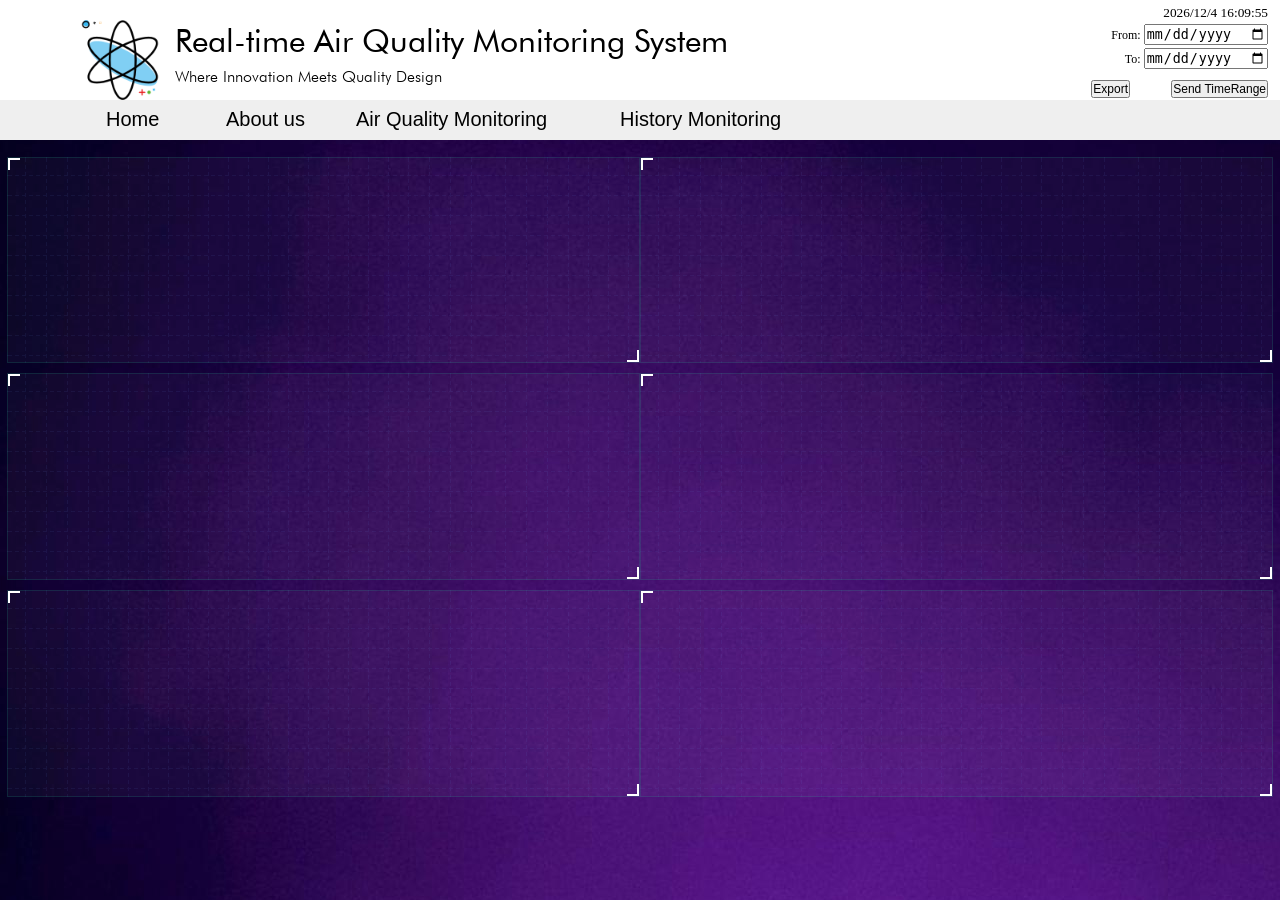
<file: template/admin.html>
<!DOCTYPE html>
<html>
  <head>
    <meta charset="UTF-8" />
    <meta name="viewport" content="width=device-width, initial-scale=1.0" />
    <!--Browser Bar Name-->
    <title>HKSTP</title>
    <!--Browser Bar Favicon Image-->
    <!--rel 可以是任何值，主要是说明后面的href是什么作用-->
    <link rel="icon" href="../images/browserfavicon.ico" />
    <!--Link to .css file-->
    <link rel="stylesheet" href="../css/admin.css" />
  </head>

  <!--Html body will load function draw() in hist_model.js-->
  <body>
    <!--JS Third Party Liba: Flexible.js for resizing all the elements-->
    <script src="../js/flexible/flexible.js"></script>
    <!--JS Third Party Liba: JQuery -->
    <script src="../js/jquery/jquery.js"></script>
    <script src="http://www.itxst.com/package/jquery-3.3.1/jquery.js"></script>
    <!--JS Third Party Liba: Echart -->
    <script src="../js/echart/echarts.min.js"></script>
    <!--JS Homemade: RealTime Display -->
    <script src="../js/time/realtime.js"></script>
    <!-- Header -->
    <!--navBar is a class, while navBarHome is a tag, they hv different in historyData.less-->
    <!-- refreshhistNodex() are called in histOpt.js -->
    <header>
      <p class="heading1">Real-time Air Quality Monitoring System</p>
      <p class="heading2">Where Innovation Meets Quality Design</p>
      <img class="tech-box" src="../images/front_tech.png" />
      <div class="time"></div>
      <div class="navBar">
        <navBarHome>Home</navBarHome>
        <navBarUs>About us</navBarUs>
        <navBarAir>Air Quality Monitoring</navBarAir>
        <div class="dropdown">
          <div class="dropbtn" , id="navBarHistory">History Monitoring</div>
          <div class="dropdown-content">
            <span class="node" onClick="refreshhistNode1()">Node 1</span>
            <span class="node" onClick="refreshhistNode2()">Node 2</span>
            <span class="node" onClick="refreshhistNode3()">Node 3</span>
            <span class="node" onClick="refreshhistNode4()">Node 4</span>
            <span class="node" onClick="refreshhistOverall()">Overall</span>
          </div>
        </div>
      </div>

      <!--Time From Container to enter starting date; Time To Container to enter end date-->
      <!--This id='from' input value and id='to' input value will be obtained in selecttime.js-->
      <!--Aftering obtaining "from" and "to" value in selecttime.js, they will be called in histOpt.js by triggering sendTimeRange() function in historyData.html-->
      <div class="timeFromContainer">
        <label for="from">From:</label>
        <input
          type="date"
          id="from"
          placeholder="dd/mm/yyyy"
        /><!--Starting date belongs to <input id="from">; Data structure is date -->
      </div>
      <div class="timeToContainer">
        <label for="to">To:</label>
        <input
          type="date"
          id="to"
          placeholder="dd/mm/yyyy"
        /><!--End date belongs to <input id="to">; Data structure is date -->
      </div>
      <button class="timeButton" onClick="sendTimeRange()">
        Send TimeRange
      </button>
      <!--sendTimeRange() function is in hist_opt.js -->
      <button class="exportButton" onClick="exportOnClick()">Export</button>
    </header>

    <!-- Mainbox includes 3 columns-->
    <div class="mainbox">
      <!--column 1-->
      <!--Size are tuned in historyData.css with respect to the class, or id-->
      <!--class="panel hydrogen" means it will inheritate both panel class and hydrogen class
          but for now it doesnt have hydrogen class in dataVis.css, only has panel class.
          hydrogen class is used as document.querySelector in js/history/histChart/histNode1/histH1.js-->
      <div class="column1">
        <div class="panel hydrogen">
          <div class="chart"></div>
          <div class="panel-footer"></div>
          <!-- 这个是图表上那些白色的角-->
        </div>
        <!--Nitrogen Dioxide-->
        <div class="panel nitrogenOxide">
          <div class="chart"></div>
          <div class="panel-footer"></div>
        </div>
        <!--Formaldehyde-->
        <div class="panel fa">
          <div class="chart"></div>
          <div class="panel-footer"></div>
        </div>
      </div>

      <!--column 2-->
      <div class="column1">
        <!--Toluene-->
        <div class="panel tol">
          <div class="chart"></div>
          <div class="panel-footer"></div>
        </div>
        <!--Temperature-->
        <div class="panel temp">
          <div class="chart"></div>
          <div class="panel-footer"></div>
        </div>
        <!--Humidity-->
        <div class="panel humid">
          <div class="chart"></div>
          <div class="panel-footer"></div>
        </div>
      </div>
    </div>

    <!--JS Homemade: History-->
    <!--JS Homemade: obtain two timestamps of from and to in the input window of time in html-->
    <script src="../js/time/selecttime.js"></script>
    <!--JS Declaring Variables for hist_ops.js and postHist.js-->
    <script src="../history/histOpt/histVariable.js"></script>
    <!--JS Ajax Post request for history Data-->
    <script src="../history/histOpt/histPost.js"></script>
    <!--JS History Display Function Operation-->
    <script src="../history/histOpt/histOpt.js"></script>
    <!--JS declaring History Export Function Operation-->
    <script src="../history/histExport/exportVariable.js"></script>
    <!--JS History Export Operation-->
    <script src="../history/histExport/exportOpt.js"></script>

    <!--JS History Echart Node 1-->
    <script src="../history/histChart/histNode1/histH1.js"></script>
    <script src="../history/histChart/histNode1/histNOT1.js"></script>
    <script src="../history/histChart/histNode1/histFA1.js"></script>
    <script src="../history/histChart/histNode1/histTol1.js"></script>
    <script src="../history/histChart/histNode1/histTemp1.js"></script>
    <script src="../history/histChart/histNode1/histHumid1.js"></script>
    <!--JS History Echart Node2-->
    <script src="../history/histChart/histNode2/histH2.js"></script>
    <script src="../history/histChart/histNode2/histNOT2.js"></script>
    <script src="../history/histChart/histNode2/histFA2.js"></script>
    <script src="../history/histChart/histNode2/histTol2.js"></script>
    <script src="../history/histChart/histNode2/histTemp2.js"></script>
    <script src="../history/histChart/histNode2/histHumid2.js"></script>
    <!--JS History Echart Node3-->
    <script src="../history/histChart/histNode3/histH3.js"></script>
    <script src="../history/histChart/histNode3/histNOT3.js"></script>
    <script src="../history/histChart/histNode3/histFA3.js"></script>
    <script src="../history/histChart/histNode3/histTol3.js"></script>
    <script src="../history/histChart/histNode3/histTemp3.js"></script>
    <script src="../history/histChart/histNode3/histHumid3.js"></script>
    <!--JS History Echart Node4-->
    <script src="../history/histChart/histNode4/histH4.js"></script>
    <script src="../history/histChart/histNode4/histNOT4.js"></script>
    <script src="../history/histChart/histNode4/histFA4.js"></script>
    <script src="../history/histChart/histNode4/histTol4.js"></script>
    <script src="../history/histChart/histNode4/histTemp4.js"></script>
    <script src="../history/histChart/histNode4/histHumid4.js"></script>
    <!--JS History Overall Nodes Data Processing for Echart Display-->
    <script src="../history/histChart/overall/overallhistProcH.js"></script>
    <script src="../history/histChart/overall/overallhistProcNOT.js"></script>
    <script src="../history/histChart/overall/overallhistProcFA.js"></script>
    <script src="../history/histChart/overall/overallhistProcTol.js"></script>
    <script src="../history/histChart/overall/overallhistProcTemp.js"></script>
    <script src="../history/histChart/overall/overallhistProcHumid.js"></script>
    <!--JS History Overall Nodes Echart Display-->
    <script src="../history/histChart/overall/overallhistH.js"></script>
    <script src="../history/histChart/overall/overallhistNOT.js"></script>
    <script src="../history/histChart/overall/overallhistFA.js"></script>
    <script src="../history/histChart/overall/overallhistTol.js"></script>
    <script src="../history/histChart/overall/overallhistTemp.js"></script>
    <script src="../history/histChart/overall/overallhistHumid.js"></script>
  </body>
</html>
</file>
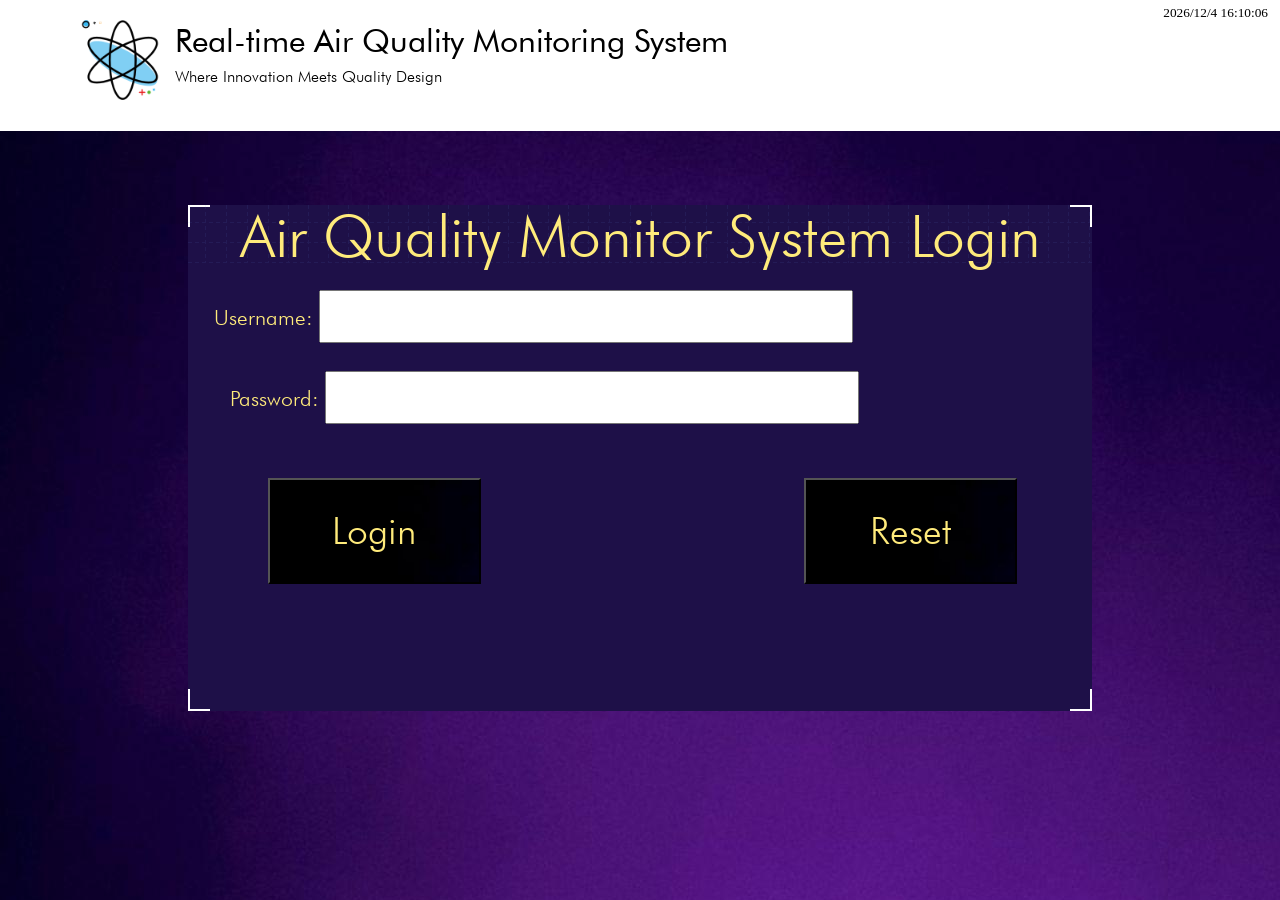
<file: template/login.html>
<!DOCTYPE html>
<html>
  <head>
    <meta charset="UTF-8" />
    <meta name="viewport" content="width=device-width, initial-scale=1.0" />
    <!--Browser Bar Name-->
    <title>HKSTP</title>
    <!--Browser Bar Favicon Image-->
    <!--rel 可以是任何值，主要是说明后面的href是什么作用-->
    <link rel="icon" href="../images/browserfavicon.ico" />
    <!--Link to .css file-->
    <link rel="stylesheet" href="../css/login.css" />
  </head>

  <!--Html body will load function draw() in hist_model.js-->
  <body>
    <!--JS Third Party Liba: Flexible.js for resizing all the elements-->
    <script src="../js/flexible/flexible.js"></script>
    <!--JS Homemade: RealTime Display -->
    <script src="../js/time/realtime.js"></script>
    <!-- Header -->

    <header>
      <p class="heading1">Real-time Air Quality Monitoring System</p>
      <p class="heading2">Where Innovation Meets Quality Design</p>
      <img class="tech-box" src="../images/front_tech.png" />
      <div class="time"></div>
    </header>

    <!-- Mainbox includes 3 columns-->
    <div class="mainbox">
      <div class="column1"></div>
      <div class="column2">
        <div class="loginPanel">
          <div class="panelTitle">Air Quality Monitor System Login</div>
          <div class="formPanel" id="form-div">
            <form id="login" method="post" action="/login">
              <label class="usrLabel" for="username">Username: </label>
              <input
                type="text"
                class="username"
                id="username"
                name="username"
              /><br /><br /><br />
              <label class="pwLabel" for="password">Password: </label>
              <input id="password" class="password" name="password" /><br />
              <input type="submit" class="logBtn" value="Login" />
              <input type="reset" class="resetBtn" value="Reset" />
            </form>
          </div>
          <div class="panel-footer"></div>
        </div>
      </div>
      <div class="column3"></div>
    </div>

    <script type="text/javascript">
      //Stopping ppl from viewing console
      /* document.addEventListener(
        "contextmenu",
        function (e) {
          e.preventDefault();
        },
        false
      );
      document.addEventListener("keydown", function (e) {
        // USE THIS TO DISABLE CONTROL AND ALL FUNCTION KEYS
        // if (e.ctrlKey || (e.keyCode>=112 && e.keyCode<=123)) {
        // THIS WILL ONLY DISABLE CONTROL AND F12
        if (e.ctrlKey || e.keyCode == 123) {
          e.stopPropagation();
          e.preventDefault();
        }
      });*/
    </script>
  </body>
</html>
</file>
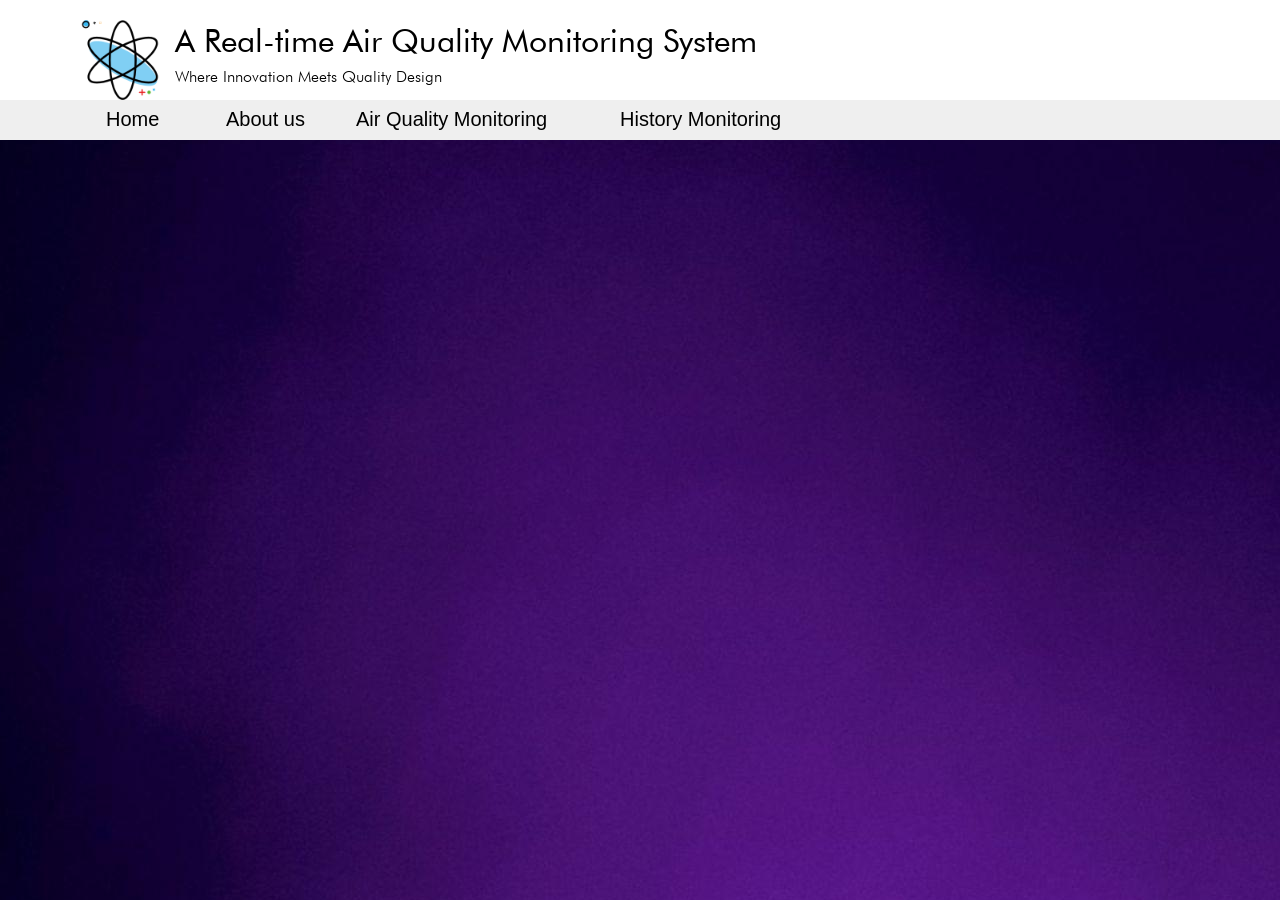
<file: template/testDropdown.html>
<!DOCTYPE html>
  <head>
    <!--Set Encoding Format-->
    <meta charset="UTF-8"/>
    <meta name="viewport" content="width=device-width, initial-scale=1.0" />
    <!--Browser Bar Name-->
    <title>HKSTP</title>
    <!--Link to Browser Bar Favicon Image-->
    <!--rel 可以是任何值，主要是说明后面的href是什么作用-->
    <link rel="icon" href="../images/browserfavicon.ico">
    <!--Link to .css file-->
    <link rel="stylesheet" href="../css/testDropdown.css" />
  </head>

  <body>
  <header>
    <img class="tech-box" src="../images/front_tech.png">
    <p class="heading1">A Real-time Air Quality Monitoring System</p>
    <p class="heading2">Where Innovation Meets Quality Design</p>
    <div class="time"></div>
    <div class="navBar">
        <navBarHome>Home</navBarHome> 
        <navBarUs>About us</navBarUs>
        <navBarAir>Air Quality Monitoring</navBarAir>
        <div class="dropdown">
          <div class="dropbtn" id="navBarHistory">History Monitoring</div>
          <div class="dropdown-content">
            <span class="node">F1</span>
            <span class="node">F2</span>
            <!-- <a href="https://www.youtube.com/" class="node">node3</a> -->        
          </div>
      </div>
    </div> 
    </header>      
  </body>
</html>
</file>
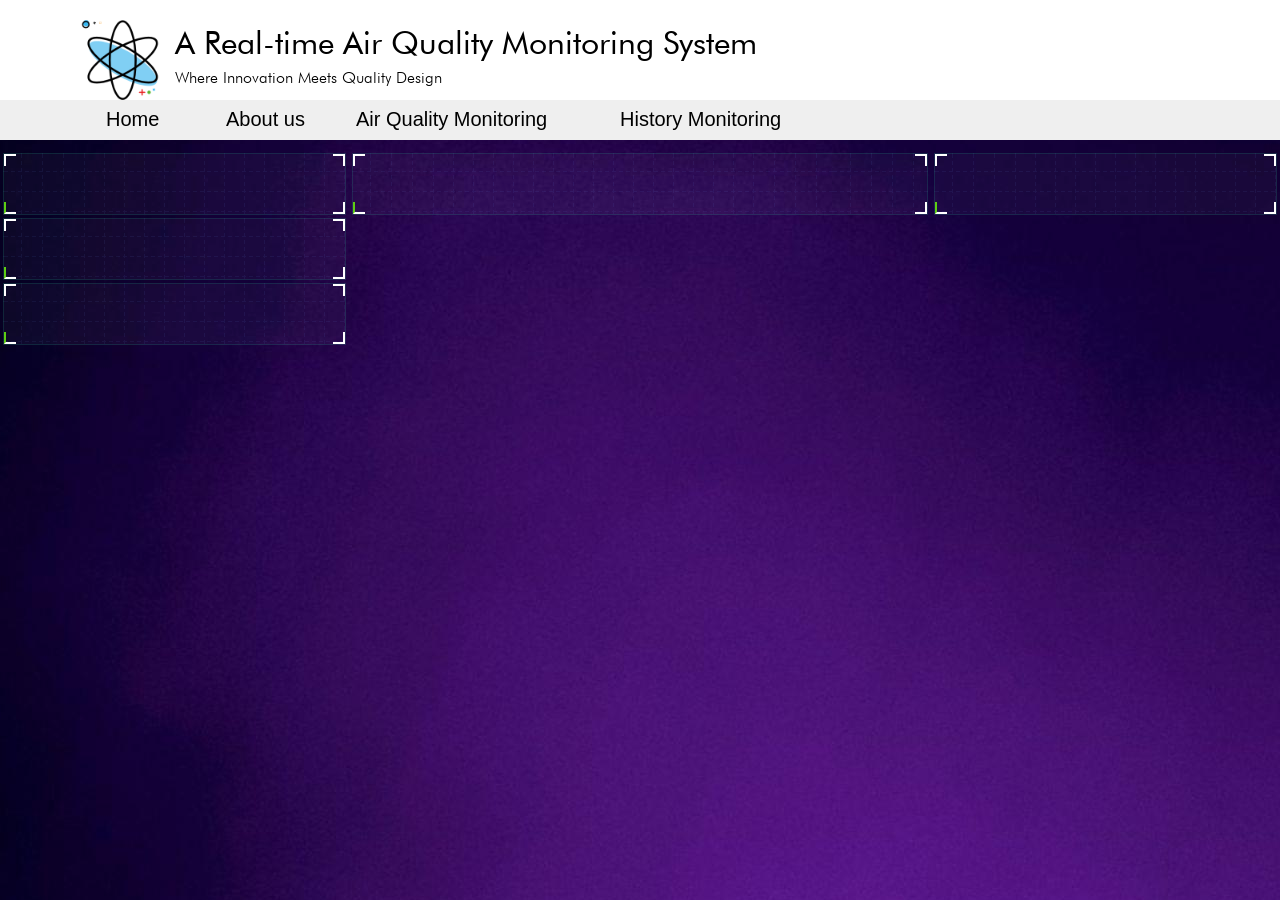
<file: template/testLayout.html>
<!DOCTYPE html>
    <head>
        <meta charset="UTF-8"/>
        <meta name="viewport" content="width=device-width, initial-scale=1.0" />
        <!--Browser Bar Name-->
        <title>HKSTP</title>
        <!--Browser Bar Favicon Image-->
        <link rel="icon" href="../images/browserfavicon.ico">
        <!--Link to .css file-->
        <link rel="stylesheet" href="../css/testLayout.css" />
    </head>
    <body>
        <header>
            <img class="tech-box" src="../images/front_tech.png">
            <p class="heading1">A Real-time Air Quality Monitoring System</p>
            <p class="heading2">Where Innovation Meets Quality Design</p>
            <div class="time"></div>
            <div class="navBar">
                <navBarHome>Home</navBarHome> 
                <navBarUs>About us</navBarUs>
                <navBarAir>Air Quality Monitoring</navBarAir>
                <div class="dropdown">
                    <div class="dropbtn", id = "navBarHistory">
                        History Monitoring
                    </div>
                    <div class="dropdown-content">
                        <span class = "node">node1</span>
                        <span class = "node">node2</span>
                        <span class = "node">node3</span>
                        <span class = "node">node4</span>
                    </div>
                </div>     
            </div>     
        </header>
        <div class="mainbox">
            <div class="column1">
                <div class="panel">
                    <div class="panel-footer"></div>
                </div>
                <div class="panel">
                    <div class="panel-footer"></div>
                </div>
                <div class="panel">
                    
                <div class="panel-footer"></div>
                </div>
                
                
            </div>
            <div class="column2">
                <div class="panel">
                    <div class="panel-footer"></div> 
                </div>
                
            </div>
            <div class="column3">
                <div class="panel">
                    <div class="panel-footer"></div>
                </div>
                
            </div>
        </div>
        
    </body>
</html>
</file>
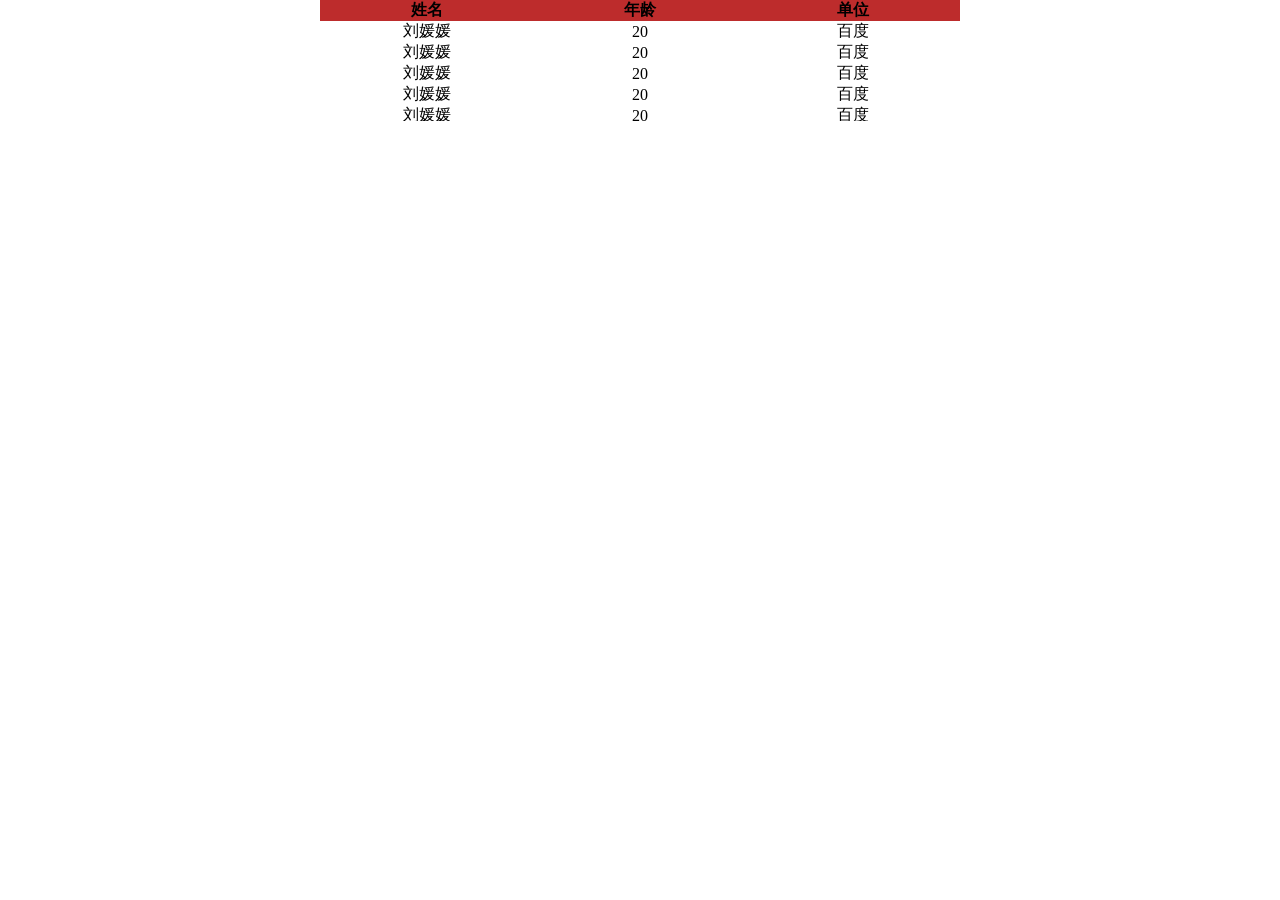
<file: template/testScroll.html>
<!DOCTYPE html>
<html>
    <head>
        <meta charset="UTF-8"/>
        <meta name="viewport" content="width=device-width, initial-scale=1.0" />
        <!--Browser Bar Name-->
        <title>HKSTP</title>
        <!--Browser Bar Favicon Image-->
        <link rel="icon" href="../images/browserfavicon.ico">
        <!--Link to .css file-->
        <link rel="stylesheet" href="../css/testScroll.css" />
    </head>
    <body>
        <table>
            <thead>
                <tr>
                    <th>姓名</th>
                    <th>年龄</th>
                    <th>单位</th>
                </tr>
            </thead>
            <tbody>
                <tr>
                    <td>刘媛媛</td>
                    <td>20</td>
                    <td>百度</td>
                </tr>
                <tr>
                    <td>刘媛媛</td>
                    <td>20</td>
                    <td>百度</td>
                </tr>
                <tr>
                    <td>刘媛媛</td>
                    <td>20</td>
                    <td>百度</td>
                </tr>
                <tr>
                    <td>刘媛媛</td>
                    <td>20</td>
                    <td>百度</td>
                </tr>
                <tr>
                    <td>刘媛媛</td>
                    <td>20</td>
                    <td>百度</td>
                </tr>
                <tr>
                    <td>刘媛媛</td>
                    <td>20</td>
                    <td>百度</td>
                </tr>
                <tr>
                    <td>刘媛媛</td>
                    <td>20</td>
                    <td>百度</td>
                </tr>
                <tr>
                    <td>刘媛媛</td>
                    <td>20</td>
                    <td>百度</td>
                </tr>
            </tbody>
        </table>
    </body>
</html>
</file>
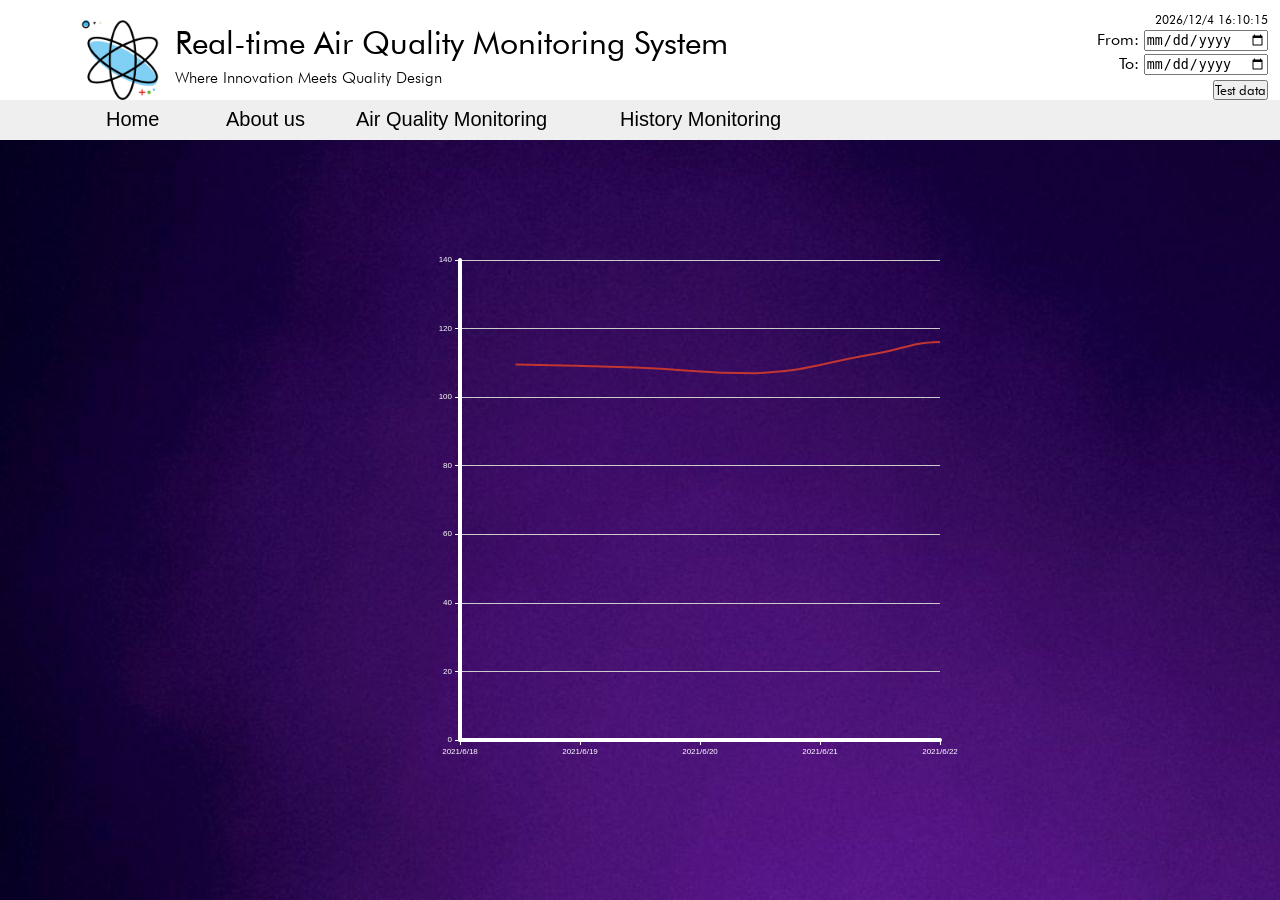
<file: template/testSelectime+chart.html>
<!DOCTYPE html>
<html>
    <head>
        <meta charset="UTF-8"/>
        <meta name="viewport" content="width=device-width, initial-scale=1.0" />
        <!--Browser Bar Name-->
        <title>HKSTP</title>
        <!--Browser Bar Favicon Image-->
        <link rel="icon" href="../images/browserfavicon.ico">
        <!--Link to .css file-->
        <link rel="stylesheet" href="../css/testSelecttime+chart.css" />
    </head>
    <body>
        <!--JS Third Party-->
        <script src="../js/echart/echarts.min.js"></script>
        <!--JS Homemade-->
        <script src="../js/time/realtime.js"></script>   
        <header>
            <img class="tech-box" src="../images/front_tech.png">
            <p class="heading1">Real-time Air Quality Monitoring System</p>
            <p class="heading2">Where Innovation Meets Quality Design</p>
            <div class="time"></div>
            <!--Setup Timefrom-Enter container-->
            <div class = "timeFromContainer">
                <label for="from">From:</label>
                <input type="date" id="from" placeholder="dd/mm/yyyy"/>
            </div>
            <!--Setup Timeto-Enter container-->
            <div class="timeToContainer">    
                <label for="to">To:</label>
                <input type="date" id="to" placeholder="dd/mm/yyyy"/>
            </div>
            <!--Setup Time-Enter Activation button-->
            <button class = "timebutton" onClick="getValue()">Test data</button> 
            
            <div class="navBar">
                <navBarHome>Home</navBarHome> 
                <navBarUs>About us</navBarUs>
                <navBarAir>Air Quality Monitoring</navBarAir>
                <div class="dropdown">
                    <div class="dropbtn", id = "navBarHistory">
                        History Monitoring
                    </div>
                    <div class="dropdown-content">
                        <span class = "node">node1</span>
                        <span class = "node">node2</span>
                        <span class = "node">node3</span>
                        <span class = "node">node4</span>
                    </div>
                </div>     
            </div>     
        </header>

        <!--准备一个具有一定宽和高的Dom for refreshChart.js-->
        <!-- style="width: 600px;height:400px;" -->
        <div id="chart1"></div>
        <script src="../js/test/refreshChart.js"></script>
        <!-- 一定要放在getvalue（）函数调用之后，不然会因为先调用这个文件但是getValue无法执行因为还没有获取from和to的数值而报错。 -->
        <script src="../js/time/selecttime.js"></script>
    </body>
</html>
</file>
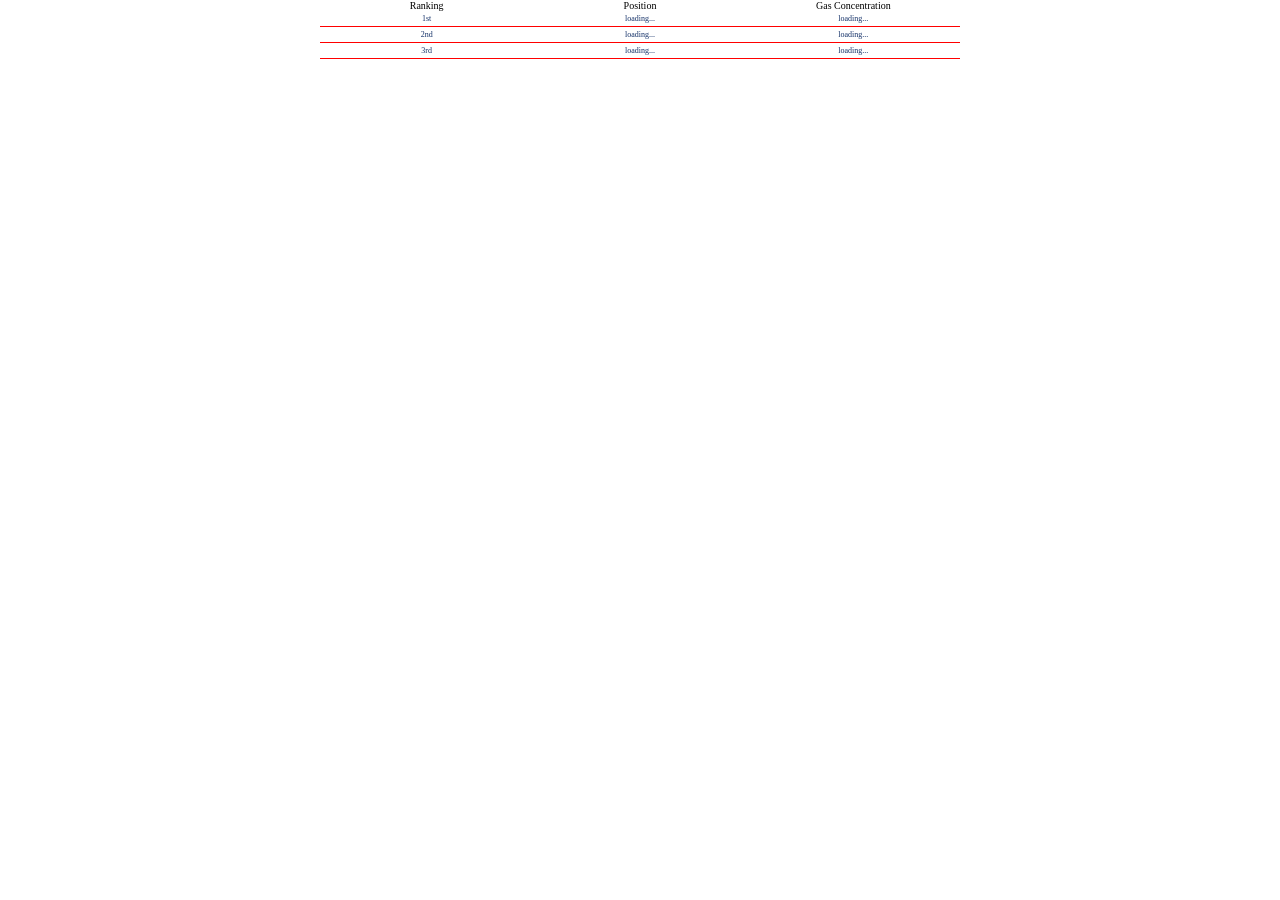
<file: template/testTable.html>
<!DOCTYPE html>
<html>
    <head>
        <meta charset="UTF-8" />
        <meta name="viewport" content="width=device-width, initial-scale=1.0" />
        <title>Table Test</title>
        <link rel="stylesheet" href="../css/testTable.css" />
    </head>
    <body>
        <table>
          <!--border means 表格边沿厚度-->
          <!--cell padding means 上下左右空出10px-->
          <!--Table Establishment: 5 rows 3 columns -->
            <thead>
              <tr id="tableHeader">   <!--tr表示一行，里面的td表示这一行里的一个列元素-->
                <td>Ranking</td>
                <td>Position</td>
                <td>Gas Concentration</td>
              </tr>
            </thead>
            <tbody id="tableBody">
              <tr>
                <td>1st</td>
                <td id="pos1st">loading...</td>
                <td id="con1st_data">loading...</td>
              </tr>
              <tr>
                <td>2nd</td>
                <td id="pos2nd">loading...</td>
                <td id="con2nd_data">loading...</td>
              </tr>
              <tr>
                <td>3rd</td>
                <td id="pos3rd">loading...</td>
                <td id="con3rd_data">loading...</td>
              </tr>
              <tr>
                <td>4th</td>
                <td id="pos4th">loading...</td>
                <td id="con4th_data">loading...</td>
              </tr>
              <tr>
                <td>4th</td>
                <td id="pos4th">loading...</td>
                <td id="con4th_data">loading...</td>
              </tr>
              <tr>
                <td>4th</td>
                <td id="pos4th">loading...</td>
                <td id="con4th_data">loading...</td>
              </tr>
            </tbody>
        </table>
    </body>
</html>
</file>
<file: css/admin.css>
* {
  margin: 0;
  padding: 0;
  box-sizing: border-box;
}
li {
  list-style: none;
}
/*声明字体*/
@font-face {
  font-family: electronicFont;
  src: url(../font/DS-DIGIT.TTF);
}
@font-face {
  font-family: futura;
  src: url(../font/futura-light.ttf);
}
@font-face {
  font-family: futuraBook;
  src: url(../font/Futura-Book.ttf);
}
body {
  background: url(../images/backgroundV3.jpg) no-repeat top center;
  line-height: 1.15;
}
body header {
  min-width: 1039px;
  max-width: 1920px;
  width: 100%;
  position: absolute;
  height: 131px;
  background-color: white;
  background-size: 100% 100%;
}
body header .tech-box {
  position: absolute;
  left: 80px;
  top: 20px;
  width: 80px;
  height: 80px;
}
body header .heading1 {
  font-family: "futuraBook";
  position: absolute;
  left: 175px;
  top: 23px;
  font-size: 32px;
  color: black;
  width: 712px;
  height: 43px;
}
body header .heading2 {
  font-family: "futura";
  position: absolute;
  left: 175px;
  top: 68px;
  font-size: 16px;
  color: black;
  width: 300px;
  height: 28px;
  font-weight: 100;
}
body header .time {
  position: absolute;
  right: 12px;
  top: 0px;
  line-height: 0.5rem;
  color: black;
  font-size: 0.25rem;
}
body header .timeFromContainer {
  position: absolute;
  top: 24px;
  right: 12px;
  font-size: 12px;
}
body header .timeToContainer {
  position: absolute;
  top: 48px;
  right: 12px;
  font-size: 12px;
}
body header .timeButton {
  position: absolute;
  top: 80px;
  right: 12px;
  font-size: 12px;
}
body header .exportButton {
  position: absolute;
  top: 80px;
  right: 150px;
  font-size: 12px;
}
body header .navBar {
  position: absolute;
  top: 100px;
  height: 40px;
  width: 100%;
  background-color: #efefef;
}
body header .navBar navBarHome {
  font-family: Helvetica;
  text-align: left;
  float: left;
  position: absolute;
  left: 86px;
  padding: 8px 20px;
  font-size: 20px;
  color: black;
  font-weight: normal;
  text-decoration: none;
}
body header .navBar navBarUs {
  font-family: Helvetica;
  text-align: left;
  float: left;
  position: absolute;
  left: 206px;
  padding: 8px 20px;
  font-size: 20px;
  color: black;
  font-weight: normal;
  text-decoration: none;
}
body header .navBar navBarAir {
  font-family: Helvetica;
  text-align: left;
  float: left;
  position: absolute;
  left: 316px;
  padding: 8px 40px;
  font-size: 20px;
  color: black;
  font-weight: normal;
  text-decoration: none;
}
body header .navBar .dropdown {
  font-family: Helvetica;
  position: relative;
  display: inline-block;
  left: 600px;
  top: 0px;
  padding: 8px 20px;
  font-size: 20px;
  font-weight: normal;
  text-decoration: none;
}
body header .navBar #navBarHistory {
  font-family: Helvetica;
  text-align: center;
  background-color: #efefef;
  color: black;
  font-weight: normal;
  cursor: pointer;
}
body header .navBar .dropdown-content {
  display: none;
  position: absolute;
  top: 40px;
  left: 0px;
  background-color: #efefef;
  min-width: 200px;
  box-shadow: 0px 12px 16px 0px rgba(0, 0, 0, 0.2);
  z-index: 1;
  font-family: inherit;
  /* Important for vertical align on mobile phones */
}
body header .navBar .node {
  float: none;
  padding: 12px 16px;
  color: #000000;
  text-decoration: none;
  display: block;
  text-align: left;
}
body header .navBar .dropdown:hover {
  background-color: #e5e5e5;
}
body header .navBar .dropdown:hover #navBarHistory {
  background-color: #e5e5e5;
}
body header .navBar .dropdown:hover .dropdown-content {
  display: block;
  cursor: pointer;
}
body header .navBar .node:hover {
  background-color: #cfcfc9;
}
body .mainbox {
  display: flex;
  position: relative;
  top: 150px;
  padding: 0.125rem 0.125rem;
  /*  .chart {
      height: 3.75rem;
    }*/
}
body .mainbox .column1 {
  flex: 3;
}
body .mainbox .column1 .panel {
  position: relative;
  height: 3.875rem;
  overflow-y: hidden !important;
  overflow-x: hidden !important;
  border: 1px solid rgba(25, 186, 139, 0.17);
  margin-bottom: 0.1875rem;
  background: url(../images/line.png) rgba(255, 255, 255, 0.03);
}
body .mainbox .column1 .panel .panel-footer:before {
  position: absolute;
  left: 0;
  top: 0;
  width: 10px;
  height: 10px;
  border-left: 2px solid #ffffff;
  border-top: 2px solid #fff;
  content: "";
}
body .mainbox .column1 .panel .panel-footer:after {
  position: absolute;
  bottom: 0;
  right: 0;
  width: 10px;
  height: 10px;
  border-right: 2px solid #fff;
  border-bottom: 2px solid #fff;
  content: "";
}
body .mainbox .column1 .panel .chart {
  height: 3.75rem;
}
body .mainbox .column2 {
  flex: 3;
}
body .mainbox .column2 .panel {
  position: relative;
  height: 3.875rem;
  overflow-y: hidden !important;
  overflow-x: hidden !important;
  border: 1px solid rgba(25, 186, 139, 0.17);
  margin-bottom: 0.1875rem;
  background: url(../images/line.png) rgba(255, 255, 255, 0.03);
}
body .mainbox .column2 .panel .panel-footer:before {
  position: absolute;
  left: 0;
  top: 0;
  width: 10px;
  height: 10px;
  border-left: 2px solid #ffffff;
  border-top: 2px solid #fff;
  content: "";
}
body .mainbox .column2 .panel .panel-footer:after {
  position: absolute;
  bottom: 0;
  right: 0;
  width: 10px;
  height: 10px;
  border-right: 2px solid #fff;
  border-bottom: 2px solid #fff;
  content: "";
}
body .mainbox .column2 .panel .chart {
  height: 3.75rem;
}
/* 约束屏幕尺寸 */
@media screen and (max-width: 1024px) {
  html {
    font-size: 42px !important;
  }
  .parameter {
    font-size: 0.05rem;
  }
  .h2 {
    font-size: 0.1rem;
  }
  .no2 {
    font-size: 0.1rem;
  }
}
@media screen and (min-width: 1920px) {
  html {
    font-size: 80px !important;
  }
}
</file>
<file: css/login.css>
* {
  margin: 0;
  padding: 0;
  box-sizing: border-box;
}
li {
  list-style: none;
}
/*声明字体*/
@font-face {
  font-family: electronicFont;
  src: url(../font/DS-DIGIT.TTF);
}
@font-face {
  font-family: futura;
  src: url(../font/futura-light.ttf);
}
@font-face {
  font-family: futuraBook;
  src: url(../font/Futura-Book.ttf);
}
body {
  background: url(../images/backgroundV3.jpg) no-repeat top center;
  line-height: 1.15;
}
body header {
  min-width: 1039px;
  max-width: 1920px;
  width: 100%;
  position: absolute;
  height: 131px;
  background-color: white;
  background-size: 100% 100%;
}
body header .tech-box {
  position: absolute;
  left: 80px;
  top: 20px;
  width: 80px;
  height: 80px;
}
body header .heading1 {
  font-family: "futuraBook";
  position: absolute;
  left: 175px;
  top: 23px;
  font-size: 32px;
  color: black;
  width: 712px;
  height: 43px;
}
body header .heading2 {
  font-family: "futura";
  position: absolute;
  left: 175px;
  top: 68px;
  font-size: 16px;
  color: black;
  width: 300px;
  height: 28px;
  font-weight: 100;
}
body header .time {
  position: absolute;
  right: 12px;
  top: 0px;
  line-height: 0.5rem;
  color: black;
  font-size: 0.25rem;
}
body header .timeFromContainer {
  position: absolute;
  top: 24px;
  right: 12px;
  font-size: 12px;
}
body header .timeToContainer {
  position: absolute;
  top: 48px;
  right: 12px;
  font-size: 12px;
}
body header .timeButton {
  position: absolute;
  top: 80px;
  right: 12px;
  font-size: 12px;
}
body header .exportButton {
  position: absolute;
  top: 80px;
  right: 150px;
  font-size: 12px;
}
body header .navBar {
  position: absolute;
  top: 100px;
  height: 40px;
  width: 100%;
  background-color: #efefef;
}
body header .navBar navBarHome {
  font-family: Helvetica;
  text-align: left;
  float: left;
  position: absolute;
  left: 86px;
  padding: 8px 20px;
  font-size: 20px;
  color: black;
  font-weight: normal;
  text-decoration: none;
}
body header .navBar navBarUs {
  font-family: Helvetica;
  text-align: left;
  float: left;
  position: absolute;
  left: 206px;
  padding: 8px 20px;
  font-size: 20px;
  color: black;
  font-weight: normal;
  text-decoration: none;
}
body header .navBar navBarAir {
  font-family: Helvetica;
  text-align: left;
  float: left;
  position: absolute;
  left: 316px;
  padding: 8px 40px;
  font-size: 20px;
  color: black;
  font-weight: normal;
  text-decoration: none;
}
body header .navBar .dropdown {
  font-family: Helvetica;
  position: relative;
  display: inline-block;
  left: 600px;
  top: 0px;
  padding: 8px 20px;
  font-size: 20px;
  font-weight: normal;
  text-decoration: none;
}
body header .navBar #navBarHistory {
  font-family: Helvetica;
  text-align: center;
  background-color: #efefef;
  color: black;
  font-weight: normal;
  cursor: pointer;
}
body header .navBar .dropdown-content {
  display: none;
  position: absolute;
  top: 40px;
  left: 0px;
  background-color: #efefef;
  min-width: 200px;
  box-shadow: 0px 12px 16px 0px rgba(0, 0, 0, 0.2);
  z-index: 1;
  font-family: inherit;
  /* Important for vertical align on mobile phones */
}
body header .navBar .node {
  float: none;
  padding: 12px 16px;
  color: #000000;
  text-decoration: none;
  display: block;
  text-align: left;
}
body header .navBar .dropdown:hover {
  background-color: #e5e5e5;
}
body header .navBar .dropdown:hover #navBarHistory {
  background-color: #e5e5e5;
}
body header .navBar .dropdown:hover .dropdown-content {
  display: block;
  cursor: pointer;
}
body header .navBar .node:hover {
  background-color: #cfcfc9;
}
body .mainbox {
  display: flex;
  position: relative;
  top: 150px;
  padding: 0.125rem 0.125rem;
}
body .mainbox .column1 {
  flex: 1;
  height: 11rem;
}
body .mainbox .column2 {
  flex: 5;
}
body .mainbox .column2 .loginPanel {
  position: relative;
  top: 0.9rem;
  background-color: #1e1048;
  height: 9.5rem;
}
body .mainbox .column2 .loginPanel .panelTitle {
  background: url(../images/line.png);
  padding-top: 0.1rem;
  position: relative;
  line-height: 1rem;
  font-size: 1.1rem;
  color: #ffeb7b;
  text-align: center;
  font-family: futura;
}
body .mainbox .column2 .loginPanel .formPanel {
  padding: 0.5rem;
}
body .mainbox .column2 .loginPanel .formPanel .usrLabel {
  color: #ffeb7b;
  font-size: 0.4rem;
  font-family: futura;
}
body .mainbox .column2 .loginPanel .formPanel .username {
  align-self: center;
  width: 10rem;
  height: 1rem;
  font-size: 0.5rem;
}
body .mainbox .column2 .loginPanel .formPanel .pwLabel {
  padding-left: 0.3rem;
  color: #ffeb7b;
  font-size: 0.4rem;
  font-family: futura;
}
body .mainbox .column2 .loginPanel .formPanel .password {
  align-self: center;
  width: 10rem;
  height: 1rem;
  font-size: 0.5rem;
}
body .mainbox .column2 .loginPanel .formPanel .resetBtn {
  position: relative;
  top: 1rem;
  left: 7rem;
  background: url(../images/backgroundV3.jpg);
  color: #ffeb7b;
  width: 4rem;
  height: 2rem;
  font-size: 0.7rem;
  font-family: futura;
}
body .mainbox .column2 .loginPanel .formPanel .logBtn {
  font-size: 0.7rem;
  top: 1rem;
  position: relative;
  left: 1rem;
  background: url(../images/backgroundV3.jpg);
  color: #ffeb7b;
  width: 4rem;
  height: 2rem;
  font-family: futura;
}
body .mainbox .column2 .loginPanel:before {
  position: absolute;
  top: 0;
  left: 0;
  width: 20px;
  height: 20px;
  border-left: 2px solid #fff;
  border-top: 2px solid #fff;
  content: "";
}
body .mainbox .column2 .loginPanel:after {
  position: absolute;
  top: 0;
  right: 0;
  content: "";
  width: 20px;
  height: 20px;
  border-right: 2px solid #ffffff;
  border-top: 2px solid #ffffff;
}
body .mainbox .column2 .loginPanel .panel-footer:before {
  position: absolute;
  left: 0;
  bottom: 0;
  width: 20px;
  height: 20px;
  border-left: 2px solid #ffffff;
  border-bottom: 2px solid #fff;
  content: "";
}
body .mainbox .column2 .loginPanel .panel-footer:after {
  position: absolute;
  bottom: 0;
  right: 0;
  width: 20px;
  height: 20px;
  border-right: 2px solid #fff;
  border-bottom: 2px solid #fff;
  content: "";
}
body .mainbox .column3 {
  flex: 1;
  height: 11rem;
}
/* 约束屏幕尺寸 */
@media screen and (max-width: 1024px) {
  html {
    font-size: 42px !important;
  }
  .parameter {
    font-size: 0.05rem;
  }
  .h2 {
    font-size: 0.1rem;
  }
  .no2 {
    font-size: 0.1rem;
  }
}
@media screen and (min-width: 1920px) {
  html {
    font-size: 80px !important;
  }
}
</file>
<file: css/testDropdown.css>
* {
  margin: 0;
  padding: 0;
  box-sizing: border-box;
}
li {
  list-style: none;
}
/*声明字体*/
@font-face {
  font-family: electronicFont;
  src: url(../font/DS-DIGIT.TTF);
}
@font-face {
  font-family: futura;
  src: url(../font/futura-light.ttf);
}
@font-face {
  font-family: futuraBook;
  src: url(../font/Futura-Book.ttf);
}
body {
  background: url(../images/backgroundV3.jpg) no-repeat top center;
  line-height: 1.15;
}
body header {
  min-width: 1039px;
  max-width: 1920px;
  width: 100%;
  position: absolute;
  height: 131px;
  background-color: white;
  background-size: 100% 100%;
}
body header .tech-box {
  position: absolute;
  left: 80px;
  top: 20px;
  width: 80px;
  height: 80px;
}
body header .heading1 {
  font-family: "futuraBook";
  position: absolute;
  left: 175px;
  top: 23px;
  font-size: 32px;
  color: black;
  width: 712px;
  height: 43px;
}
body header .heading2 {
  font-family: "futura";
  position: absolute;
  left: 175px;
  top: 68px;
  font-size: 16px;
  color: black;
  width: 300px;
  height: 28px;
  font-weight: 100;
}
body header .navBar {
  position: absolute;
  top: 100px;
  height: 40px;
  width: 100%;
  background-color: #efefef;
}
body header .navBar navBarHome {
  font-family: Helvetica;
  text-align: left;
  float: left;
  position: absolute;
  left: 86px;
  padding: 8px 20px;
  font-size: 20px;
  color: black;
  font-weight: normal;
  text-decoration: none;
}
body header .navBar navBarUs {
  font-family: Helvetica;
  text-align: left;
  float: left;
  position: absolute;
  left: 206px;
  padding: 8px 20px;
  font-size: 20px;
  color: black;
  font-weight: normal;
  text-decoration: none;
}
body header .navBar navBarAir {
  font-family: Helvetica;
  text-align: left;
  float: left;
  position: absolute;
  left: 316px;
  padding: 8px 40px;
  font-size: 20px;
  color: black;
  font-weight: normal;
  text-decoration: none;
}
body header .navBar .dropdown {
  font-family: Helvetica;
  position: relative;
  display: inline-block;
  left: 600px;
  top: 0px;
  padding: 8px 20px;
  font-size: 20px;
  font-weight: normal;
  text-decoration: none;
}
body header .navBar #navBarHistory {
  font-family: Helvetica;
  background-color: #efefef;
  cursor: pointer;
  text-align: center;
  color: black;
  font-weight: normal;
  text-decoration: none;
}
body header .navBar .dropdown-content {
  display: none;
  position: absolute;
  top: 40px;
  left: 0px;
  background-color: #efefef;
  min-width: 200px;
  box-shadow: 0px 12px 16px 0px rgba(0, 0, 0, 0.2);
  font-family: inherit;
  /* Important for vertical align on mobile phones */
}
body header .navBar .node {
  float: none;
  padding: 12px 16px;
  color: #000000;
  text-decoration: none;
  display: block;
  text-align: left;
}
body header .navBar .dropdown:hover {
  background-color: #e5e5e5;
}
body header .navBar .dropdown:hover #navBarHistory {
  background-color: #e5e5e5;
}
body header .navBar .dropdown:hover .dropdown-content {
  display: block;
  cursor: pointer;
}
body header .navBar .node:hover {
  background-color: #cfcfc9;
}
</file>
<file: css/testLayout.css>
* {
  margin: 0;
  padding: 0;
  box-sizing: border-box;
}
li {
  list-style: none;
}
/*声明字体*/
@font-face {
  font-family: electronicFont;
  src: url(../font/DS-DIGIT.TTF);
}
@font-face {
  font-family: futura;
  src: url(../font/futura-light.ttf);
}
@font-face {
  font-family: futuraBook;
  src: url(../font/Futura-Book.ttf);
}
body {
  background: url(../images/backgroundV3.jpg) no-repeat top center;
}
body header {
  min-width: 1039px;
  max-width: 1920px;
  width: 100%;
  position: absolute;
  height: 131px;
  background-color: white;
  background-size: 100% 100%;
}
body header .tech-box {
  position: absolute;
  left: 80px;
  top: 20px;
  width: 80px;
  height: 80px;
}
body header .heading1 {
  font-family: "futuraBook";
  position: absolute;
  left: 175px;
  top: 23px;
  font-size: 32px;
  color: black;
  width: 712px;
  height: 43px;
}
body header .heading2 {
  font-family: "futura";
  position: absolute;
  left: 175px;
  top: 68px;
  font-size: 16px;
  color: black;
  width: 300px;
  height: 28px;
  font-weight: 100;
}
body header .navBar {
  position: absolute;
  top: 100px;
  height: 40px;
  width: 100%;
  background-color: #efefef;
}
body header .navBar navBarHome {
  font-family: Helvetica;
  text-align: left;
  float: left;
  position: absolute;
  left: 86px;
  padding: 8px 20px;
  font-size: 20px;
  color: black;
  font-weight: normal;
  text-decoration: none;
}
body header .navBar navBarUs {
  font-family: Helvetica;
  text-align: left;
  float: left;
  position: absolute;
  left: 206px;
  padding: 8px 20px;
  font-size: 20px;
  color: black;
  font-weight: normal;
  text-decoration: none;
}
body header .navBar navBarAir {
  font-family: Helvetica;
  text-align: left;
  float: left;
  position: absolute;
  left: 316px;
  padding: 8px 40px;
  font-size: 20px;
  color: black;
  font-weight: normal;
  text-decoration: none;
}
body header .navBar .dropdown {
  font-family: Helvetica;
  position: relative;
  display: inline-block;
  left: 600px;
  top: 0px;
  padding: 8px 20px;
  font-size: 20px;
  font-weight: normal;
  text-decoration: none;
}
body header .navBar #navBarHistory {
  font-family: Helvetica;
  background-color: #efefef;
  cursor: pointer;
  text-align: center;
  color: black;
  font-weight: normal;
  text-decoration: none;
}
body header .navBar .dropdown-content {
  display: none;
  position: absolute;
  top: 40px;
  left: 0px;
  background-color: #eb5b5b;
  min-width: 200px;
  box-shadow: 0px 12px 16px 0px rgba(0, 0, 0, 0);
  z-index: 1;
  font-family: inherit;
  /* Important for vertical align on mobile phones */
}
body header .navBar .node {
  float: none;
  padding: 12px 16px;
  color: #000000;
  text-decoration: none;
  display: block;
  text-align: left;
}
body header .navBar .dropdown:hover {
  background-color: #e5e5e5;
}
body header .navBar .dropdown:hover #navBarHistory {
  background-color: #e5e5e5;
}
body header .navBar .dropdown:hover .dropdown-content {
  display: block;
  cursor: pointer;
}
body header .navBar .node:hover {
  background-color: #cfcfc9;
}
body .mainbox {
  display: flex;
  position: relative;
  top: 150px;
}
body .mainbox .column1 {
  flex: 3;
}
body .mainbox .column1 .panel {
  position: relative;
  height: 3.875rem;
  overflow-y: hidden !important;
  overflow-x: hidden !important;
  border: 1px solid rgba(25, 186, 139, 0.17);
  margin: 0.1875rem;
  background: url(../images/line.png) rgba(255, 255, 255, 0.03);
}
body .mainbox .column1 .panel:before {
  position: absolute;
  top: 0;
  left: 0;
  width: 10px;
  height: 10px;
  border-left: 2px solid #fff;
  border-top: 2px solid #fff;
  content: "";
}
body .mainbox .column1 .panel:after {
  position: absolute;
  top: 0;
  right: 0;
  width: 10px;
  height: 10px;
  border-right: 2px solid #fff;
  border-top: 2px solid #ffffff;
  content: "";
}
body .mainbox .column1 .panel .panel-footer {
  position: absolute;
  bottom: 0;
  left: 0;
  width: 100%;
}
body .mainbox .column1 .panel .panel-footer:before {
  position: absolute;
  left: 0;
  bottom: 0;
  width: 10px;
  height: 10px;
  border-left: 2px solid #5ece13;
  border-bottom: 2px solid #fff;
  content: "";
}
body .mainbox .column1 .panel .panel-footer:after {
  position: absolute;
  bottom: 0;
  right: 0;
  width: 10px;
  height: 10px;
  border-right: 2px solid #fff;
  border-bottom: 2px solid #fff;
  content: "";
}
body .mainbox .column2 {
  flex: 5;
}
body .mainbox .column2 .panel {
  position: relative;
  height: 3.875rem;
  overflow-y: hidden !important;
  overflow-x: hidden !important;
  border: 1px solid rgba(25, 186, 139, 0.17);
  margin: 0.1875rem;
  background: url(../images/line.png) rgba(255, 255, 255, 0.03);
}
body .mainbox .column2 .panel:before {
  position: absolute;
  top: 0;
  left: 0;
  width: 10px;
  height: 10px;
  border-left: 2px solid #fff;
  border-top: 2px solid #fff;
  content: "";
}
body .mainbox .column2 .panel:after {
  position: absolute;
  top: 0;
  right: 0;
  width: 10px;
  height: 10px;
  border-right: 2px solid #fff;
  border-top: 2px solid #ffffff;
  content: "";
}
body .mainbox .column2 .panel .panel-footer {
  position: absolute;
  bottom: 0;
  left: 0;
  width: 100%;
}
body .mainbox .column2 .panel .panel-footer:before {
  position: absolute;
  left: 0;
  bottom: 0;
  width: 10px;
  height: 10px;
  border-left: 2px solid #5ece13;
  border-bottom: 2px solid #fff;
  content: "";
}
body .mainbox .column2 .panel .panel-footer:after {
  position: absolute;
  bottom: 0;
  right: 0;
  width: 10px;
  height: 10px;
  border-right: 2px solid #fff;
  border-bottom: 2px solid #fff;
  content: "";
}
body .mainbox .column3 {
  flex: 3;
}
body .mainbox .column3 .panel {
  position: relative;
  height: 3.875rem;
  overflow-y: hidden !important;
  overflow-x: hidden !important;
  border: 1px solid rgba(25, 186, 139, 0.17);
  margin: 0.1875rem;
  background: url(../images/line.png) rgba(255, 255, 255, 0.03);
}
body .mainbox .column3 .panel:before {
  position: absolute;
  top: 0;
  left: 0;
  width: 10px;
  height: 10px;
  border-left: 2px solid #fff;
  border-top: 2px solid #fff;
  content: "";
}
body .mainbox .column3 .panel:after {
  position: absolute;
  top: 0;
  right: 0;
  width: 10px;
  height: 10px;
  border-right: 2px solid #fff;
  border-top: 2px solid #ffffff;
  content: "";
}
body .mainbox .column3 .panel .panel-footer {
  position: absolute;
  bottom: 0;
  left: 0;
  width: 100%;
}
body .mainbox .column3 .panel .panel-footer:before {
  position: absolute;
  left: 0;
  bottom: 0;
  width: 10px;
  height: 10px;
  border-left: 2px solid #5ece13;
  border-bottom: 2px solid #fff;
  content: "";
}
body .mainbox .column3 .panel .panel-footer:after {
  position: absolute;
  bottom: 0;
  right: 0;
  width: 10px;
  height: 10px;
  border-right: 2px solid #fff;
  border-bottom: 2px solid #fff;
  content: "";
}
</file>
<file: css/testScroll.css>
* {
  margin: 0;
  padding: 0;
  box-sizing: border-box;
}
li {
  list-style: none;
}
/*声明字体*/
@font-face {
  font-family: electronicFont;
  src: url(../font/DS-DIGIT.TTF);
}
@font-face {
  font-family: futura;
  src: url(../font/futura-light.ttf);
}
@font-face {
  font-family: futuraBook;
  src: url(../font/Futura-Book.ttf);
}
table {
  border-spacing: 0;
  border-collapse: collapse;
  text-align: center;
  width: 50%;
  margin-left: 25%;
  margin-right: 25%;
}
table thead {
  display: table;
  width: 100%;
  table-layout: fixed;
}
table thead th {
  background: #bd2c2c;
}
table tbody {
  display: block;
  height: 100px;
  overflow-y: scroll;
  overflow-x: hidden;
}
table tbody tr {
  display: table;
  width: 100%;
  table-layout: fixed;
  text-align: center;
}
</file>
<file: css/testSelecttime+chart.css>
* {
  margin: 0;
  padding: 0;
  box-sizing: border-box;
}
li {
  list-style: none;
}
/*声明字体*/
@font-face {
  font-family: electronicFont;
  src: url(../font/DS-DIGIT.TTF);
}
@font-face {
  font-family: futura;
  src: url(../font/futura-light.ttf);
}
@font-face {
  font-family: futuraBook;
  src: url(../font/Futura-Book.ttf);
}
body {
  background: url(../images/backgroundV3.jpg) no-repeat top center;
}
body header {
  min-width: 1039px;
  max-width: 1920px;
  width: 100%;
  position: absolute;
  height: 131px;
  background-color: white;
  background-size: 100% 100%;
}
body header .time {
  position: absolute;
  right: 12px;
  top: 12px;
  font-family: "futuraBook";
  font-size: 12px;
}
body header .timeFromContainer {
  position: absolute;
  right: 12px;
  top: 30px;
  font-family: "futuraBook";
}
body header .timeToContainer {
  position: absolute;
  right: 12px;
  top: 54px;
  font-family: "futuraBook";
}
body header .timebutton {
  position: absolute;
  right: 12px;
  top: 80px;
  font-family: "futuraBook";
}
body header .tech-box {
  position: absolute;
  left: 80px;
  top: 20px;
  width: 80px;
  height: 80px;
}
body header .heading1 {
  font-family: "futuraBook";
  position: absolute;
  left: 175px;
  top: 23px;
  font-size: 32px;
  color: black;
  width: 712px;
  height: 43px;
}
body header .heading2 {
  font-family: "futura";
  position: absolute;
  left: 175px;
  top: 68px;
  font-size: 16px;
  color: black;
  width: 300px;
  height: 28px;
  font-weight: 100;
}
body header .navBar {
  position: absolute;
  top: 100px;
  height: 40px;
  width: 100%;
  background-color: #efefef;
}
body header .navBar navBarHome {
  font-family: Helvetica;
  text-align: left;
  float: left;
  position: absolute;
  left: 86px;
  padding: 8px 20px;
  font-size: 20px;
  color: black;
  font-weight: normal;
  text-decoration: none;
}
body header .navBar navBarUs {
  font-family: Helvetica;
  text-align: left;
  float: left;
  position: absolute;
  left: 206px;
  padding: 8px 20px;
  font-size: 20px;
  color: black;
  font-weight: normal;
  text-decoration: none;
}
body header .navBar navBarAir {
  font-family: Helvetica;
  text-align: left;
  float: left;
  position: absolute;
  left: 316px;
  padding: 8px 40px;
  font-size: 20px;
  color: black;
  font-weight: normal;
  text-decoration: none;
}
body header .navBar .dropdown {
  font-family: Helvetica;
  position: relative;
  display: inline-block;
  left: 600px;
  top: 0px;
  padding: 8px 20px;
  font-size: 20px;
  font-weight: normal;
  text-decoration: none;
}
body header .navBar #navBarHistory {
  font-family: Helvetica;
  background-color: #efefef;
  cursor: pointer;
  text-align: center;
  color: black;
  font-weight: normal;
  text-decoration: none;
}
body header .navBar .dropdown-content {
  display: none;
  position: absolute;
  top: 40px;
  left: 0px;
  background-color: #eb5b5b;
  min-width: 200px;
  box-shadow: 0px 12px 16px 0px rgba(0, 0, 0, 0);
  z-index: 1;
  font-family: inherit;
  /* Important for vertical align on mobile phones */
}
body header .navBar .node {
  float: none;
  padding: 12px 16px;
  color: #000000;
  text-decoration: none;
  display: block;
  text-align: left;
}
body header .navBar .dropdown:hover {
  background-color: #e5e5e5;
}
body header .navBar .dropdown:hover #navBarHistory {
  background-color: #e5e5e5;
}
body header .navBar .dropdown:hover .dropdown-content {
  display: block;
  cursor: pointer;
}
body header .navBar .node:hover {
  background-color: #cfcfc9;
}
body #chart1 {
  position: absolute;
  top: 200px;
  left: 400px;
  width: 600px;
  height: 600px;
}
</file>
<file: css/testTable.css>
* {
  margin: 0;
  padding: 0;
  box-sizing: border-box;
}
li {
  list-style: none;
}
/*声明字体*/
@font-face {
  font-family: electronicFont;
  src: url(../font/DS-DIGIT.TTF);
}
@font-face {
  font-family: futura;
  src: url(../font/futura-light.ttf);
}
@font-face {
  font-family: futuraBook;
  src: url(../font/Futura-Book.ttf);
}
body table {
  width: 50%;
  margin-right: 25%;
  margin-left: 25%;
  border-collapse: collapse;
}
body table thead {
  display: table;
  width: 100%;
  table-layout: fixed;
  text-align: center;
  font-size: 0.625rem;
}
body table tbody {
  display: block;
  height: 50px;
  overflow-y: scroll;
  overflow-x: hidden;
}
body table tbody tr {
  display: table;
  width: 100%;
  table-layout: fixed;
  border-bottom: 1px solid red;
  font-size: 0.5rem;
  height: 1rem;
  max-height: 1rem;
  color: #143168;
  text-align: center;
}
</file>
